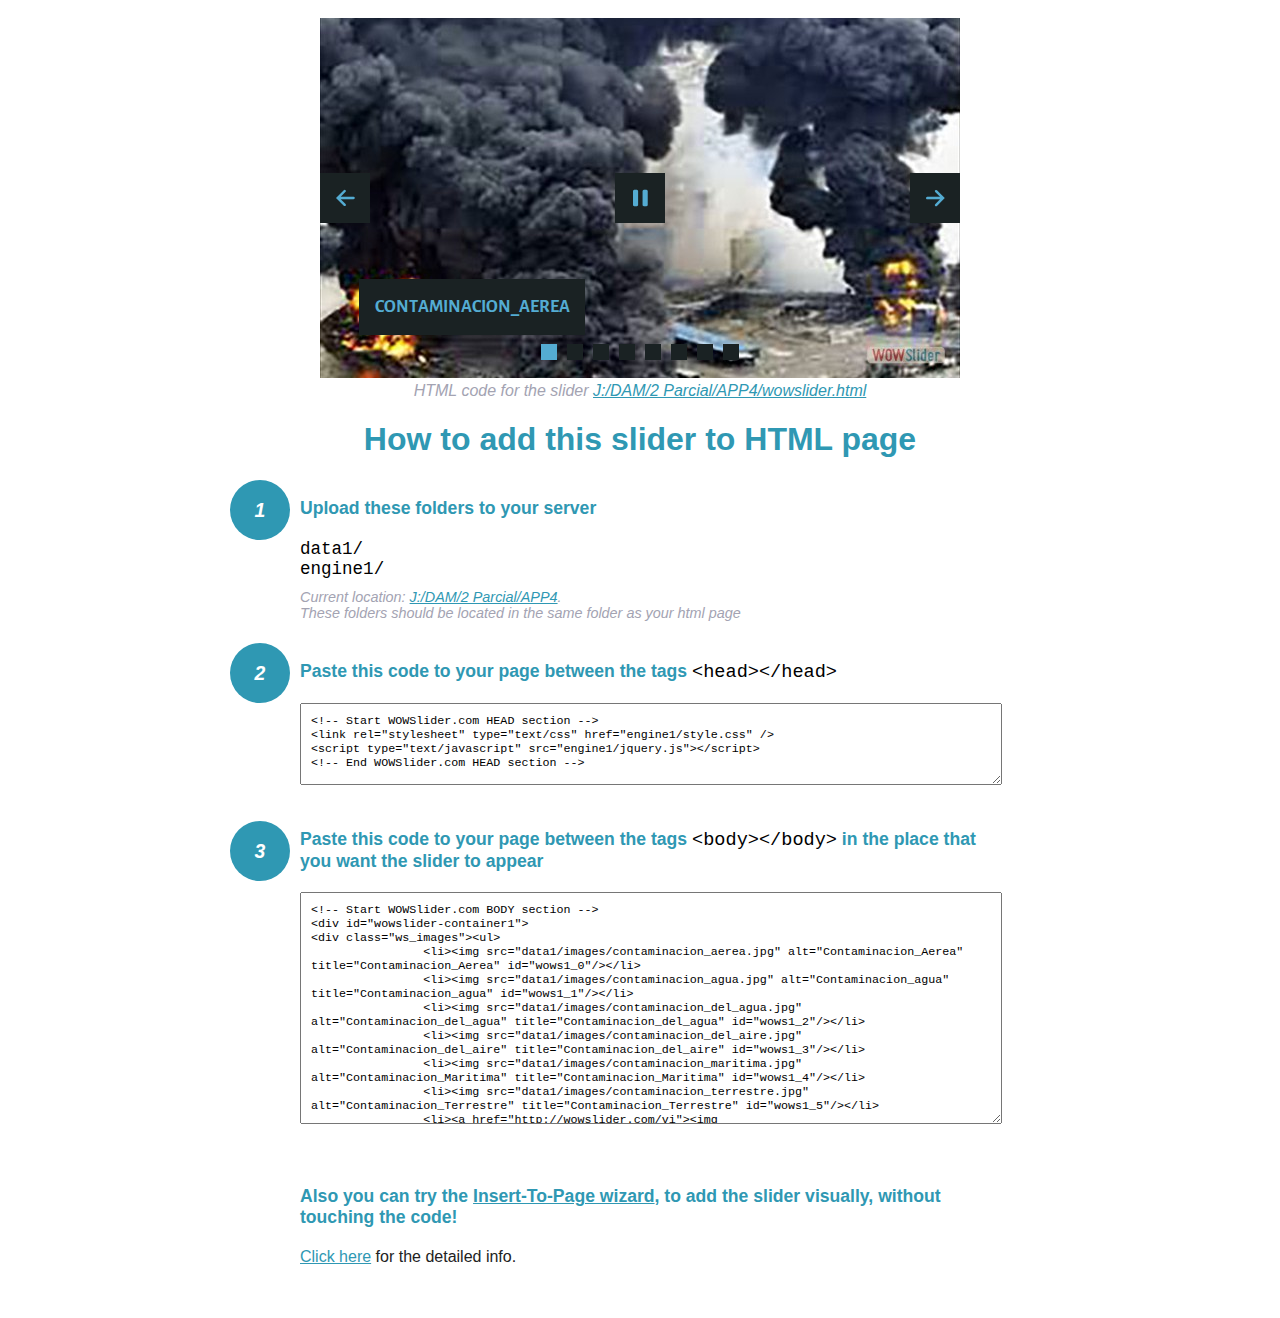
<file: wowslider-howto.html>
<!DOCTYPE html>
<html>
<head>
	<title>WOWSlider</title>
	<meta http-equiv="content-type" content="text/html; charset=utf-8" />
	<meta name="description" content="WOWSlider" />
	
	<!-- Start WOWSlider.com HEAD section --> <!-- add to the <head> of your page -->
	<link rel="stylesheet" type="text/css" href="engine1/style.css" />
	<script type="text/javascript" src="engine1/jquery.js"></script>
	<!-- End WOWSlider.com HEAD section -->


<style>
.instuction {
	font-family: sans-serif, Arial;
	display: block;
	margin: 0 auto;
	max-width: 820px;
	width: 100%;
	padding: 0 70px;
	color: #222;
	-webkit-box-sizing: border-box;
	-moz-box-sizing: border-box;
	box-sizing: border-box;
}
.instuction h1 img {
	max-width: 170px;
	vertical-align: middle;
	margin-bottom: 10px;
}
.instuction h1 {
	color: #2F98B3;
	text-align: center;
}
.instuction h2 {
	position: relative;
	font-size: 1.1em;
	color: #2F98B3;
	margin-bottom: 20px;
	margin-top: 40px;
}
.instuction h2 span.num {
	position: absolute;
	left: -70px;
	top: -18px;
	display: inline-block;
	vertical-align: middle;
	font-style: italic;
	font-size: 1.1em;
	width: 60px;
	height: 60px;
	line-height: 60px;
	text-align: center;
	background: #2F98B3;
	color: #fff;
	border-radius: 50%;
}
.instuction .mono {
	color: #000;
	font-family: monospace;
	font-size: 1.3em;
	font-weight: normal;
}
.instuction li.mono {
	font-size: 1.5em;
}

.instuction ul {
	font-size: 0.9em;
	margin-top: 0;
	padding-left: 0;
	list-style: none;
}
.instuction .note {
	color: #A3A3B2;
	font-style: italic;
	padding-top: 10px;
}
.instuction p.note {
	text-align: center;
	padding-top: 0;
	margin-top: 4px;
}
.instuction textarea {
	font-size: 0.9em;
	min-height: 60px;
	padding: 10px;
	margin: 0;
	overflow: auto;
	max-width: 100%;
	width: 100%;
}
.instuction a,
.instuction a:visited {
	color: #2F98B3;
}
</style>


</head>
<body style="margin:auto">

<br>

<!-- Start WOWSlider.com BODY section --> <!-- add to the <body> of your page -->
<div id="wowslider-container1">
<div class="ws_images"><ul>
		<li><img src="data1/images/contaminacion_aerea.jpg" alt="Contaminacion_Aerea" title="Contaminacion_Aerea" id="wows1_0"/></li>
		<li><img src="data1/images/contaminacion_agua.jpg" alt="Contaminacion_agua" title="Contaminacion_agua" id="wows1_1"/></li>
		<li><img src="data1/images/contaminacion_del_agua.jpg" alt="Contaminacion_del_agua" title="Contaminacion_del_agua" id="wows1_2"/></li>
		<li><img src="data1/images/contaminacion_del_aire.jpg" alt="Contaminacion_del_aire" title="Contaminacion_del_aire" id="wows1_3"/></li>
		<li><img src="data1/images/contaminacion_maritima.jpg" alt="Contaminacion_Maritima" title="Contaminacion_Maritima" id="wows1_4"/></li>
		<li><img src="data1/images/contaminacion_terrestre.jpg" alt="Contaminacion_Terrestre" title="Contaminacion_Terrestre" id="wows1_5"/></li>
		<li><a href="http://wowslider.com/vi"><img src="data1/images/contaminacion_tierra.jpg" alt="css slider" title="Contaminacion_Tierra" id="wows1_6"/></a></li>
		<li><img src="data1/images/contaminacionoceanos.jpg" alt="Contaminacion-oceanos" title="Contaminacion-oceanos" id="wows1_7"/></li>
	</ul></div>
	<div class="ws_bullets"><div>
		<a href="#" title="Contaminacion_Aerea"><span><img src="data1/tooltips/contaminacion_aerea.jpg" alt="Contaminacion_Aerea"/>1</span></a>
		<a href="#" title="Contaminacion_agua"><span><img src="data1/tooltips/contaminacion_agua.jpg" alt="Contaminacion_agua"/>2</span></a>
		<a href="#" title="Contaminacion_del_agua"><span><img src="data1/tooltips/contaminacion_del_agua.jpg" alt="Contaminacion_del_agua"/>3</span></a>
		<a href="#" title="Contaminacion_del_aire"><span><img src="data1/tooltips/contaminacion_del_aire.jpg" alt="Contaminacion_del_aire"/>4</span></a>
		<a href="#" title="Contaminacion_Maritima"><span><img src="data1/tooltips/contaminacion_maritima.jpg" alt="Contaminacion_Maritima"/>5</span></a>
		<a href="#" title="Contaminacion_Terrestre"><span><img src="data1/tooltips/contaminacion_terrestre.jpg" alt="Contaminacion_Terrestre"/>6</span></a>
		<a href="#" title="Contaminacion_Tierra"><span><img src="data1/tooltips/contaminacion_tierra.jpg" alt="Contaminacion_Tierra"/>7</span></a>
		<a href="#" title="Contaminacion-oceanos"><span><img src="data1/tooltips/contaminacionoceanos.jpg" alt="Contaminacion-oceanos"/>8</span></a>
	</div></div><div class="ws_script" style="position:absolute;left:-99%"><a href="http://wowslider.com">bootstrap carousel</a> by WOWSlider.com v8.7</div>
<div class="ws_shadow"></div>
</div>	
<script type="text/javascript" src="engine1/wowslider.js"></script>
<script type="text/javascript" src="engine1/script.js"></script>
<!-- End WOWSlider.com BODY section -->


<div class="instuction">
	<p class="note">HTML code for the slider <a href="file:///J:/DAM/2 Parcial/APP4/wowslider.html">J:/DAM/2 Parcial/APP4/wowslider.html</a></p>

	<h1>
		How to add this slider to HTML page
	</h1>

	<h2><span class="num">1</span> Upload these folders to your server</h2>
	<ul>
		<li class="mono">data1/</li>
		<li class="mono">engine1/</li>
		<li class="note">Current location: <a href="file:///J:/DAM/2 Parcial/APP4">J:/DAM/2 Parcial/APP4</a>. <br>These folders should be located in the same folder as your html page</li>
	</ul>

	<h2><span class="num">2</span> Paste this code to your page between the tags <span class="mono">&lt;head&gt;&lt;/head&gt;</span></h2>
	<textarea onclick="this.select()">&lt;!-- Start WOWSlider.com HEAD section --&gt;
&lt;link rel=&quot;stylesheet&quot; type=&quot;text/css&quot; href=&quot;engine1/style.css&quot; /&gt;
&lt;script type=&quot;text/javascript&quot; src=&quot;engine1/jquery.js&quot;&gt;&lt;/script&gt;
&lt;!-- End WOWSlider.com HEAD section --&gt;</textarea>


	<h2><span class="num" style="top: -8px;">3</span> Paste this code to your page between the tags <span class="mono">&lt;body&gt;&lt;/body&gt;</span> in the place that you want the slider to appear</h2>
	<textarea onclick="this.select()" rows="15">&lt;!-- Start WOWSlider.com BODY section --&gt;
&lt;div id=&quot;wowslider-container1&quot;&gt;
&lt;div class=&quot;ws_images&quot;&gt;&lt;ul&gt;
		&lt;li&gt;&lt;img src=&quot;data1/images/contaminacion_aerea.jpg&quot; alt=&quot;Contaminacion_Aerea&quot; title=&quot;Contaminacion_Aerea&quot; id=&quot;wows1_0&quot;/&gt;&lt;/li&gt;
		&lt;li&gt;&lt;img src=&quot;data1/images/contaminacion_agua.jpg&quot; alt=&quot;Contaminacion_agua&quot; title=&quot;Contaminacion_agua&quot; id=&quot;wows1_1&quot;/&gt;&lt;/li&gt;
		&lt;li&gt;&lt;img src=&quot;data1/images/contaminacion_del_agua.jpg&quot; alt=&quot;Contaminacion_del_agua&quot; title=&quot;Contaminacion_del_agua&quot; id=&quot;wows1_2&quot;/&gt;&lt;/li&gt;
		&lt;li&gt;&lt;img src=&quot;data1/images/contaminacion_del_aire.jpg&quot; alt=&quot;Contaminacion_del_aire&quot; title=&quot;Contaminacion_del_aire&quot; id=&quot;wows1_3&quot;/&gt;&lt;/li&gt;
		&lt;li&gt;&lt;img src=&quot;data1/images/contaminacion_maritima.jpg&quot; alt=&quot;Contaminacion_Maritima&quot; title=&quot;Contaminacion_Maritima&quot; id=&quot;wows1_4&quot;/&gt;&lt;/li&gt;
		&lt;li&gt;&lt;img src=&quot;data1/images/contaminacion_terrestre.jpg&quot; alt=&quot;Contaminacion_Terrestre&quot; title=&quot;Contaminacion_Terrestre&quot; id=&quot;wows1_5&quot;/&gt;&lt;/li&gt;
		&lt;li&gt;&lt;a href=&quot;http://wowslider.com/vi&quot;&gt;&lt;img src=&quot;data1/images/contaminacion_tierra.jpg&quot; alt=&quot;css slider&quot; title=&quot;Contaminacion_Tierra&quot; id=&quot;wows1_6&quot;/&gt;&lt;/a&gt;&lt;/li&gt;
		&lt;li&gt;&lt;img src=&quot;data1/images/contaminacionoceanos.jpg&quot; alt=&quot;Contaminacion-oceanos&quot; title=&quot;Contaminacion-oceanos&quot; id=&quot;wows1_7&quot;/&gt;&lt;/li&gt;
	&lt;/ul&gt;&lt;/div&gt;
	&lt;div class=&quot;ws_bullets&quot;&gt;&lt;div&gt;
		&lt;a href=&quot;#&quot; title=&quot;Contaminacion_Aerea&quot;&gt;&lt;span&gt;&lt;img src=&quot;data1/tooltips/contaminacion_aerea.jpg&quot; alt=&quot;Contaminacion_Aerea&quot;/&gt;1&lt;/span&gt;&lt;/a&gt;
		&lt;a href=&quot;#&quot; title=&quot;Contaminacion_agua&quot;&gt;&lt;span&gt;&lt;img src=&quot;data1/tooltips/contaminacion_agua.jpg&quot; alt=&quot;Contaminacion_agua&quot;/&gt;2&lt;/span&gt;&lt;/a&gt;
		&lt;a href=&quot;#&quot; title=&quot;Contaminacion_del_agua&quot;&gt;&lt;span&gt;&lt;img src=&quot;data1/tooltips/contaminacion_del_agua.jpg&quot; alt=&quot;Contaminacion_del_agua&quot;/&gt;3&lt;/span&gt;&lt;/a&gt;
		&lt;a href=&quot;#&quot; title=&quot;Contaminacion_del_aire&quot;&gt;&lt;span&gt;&lt;img src=&quot;data1/tooltips/contaminacion_del_aire.jpg&quot; alt=&quot;Contaminacion_del_aire&quot;/&gt;4&lt;/span&gt;&lt;/a&gt;
		&lt;a href=&quot;#&quot; title=&quot;Contaminacion_Maritima&quot;&gt;&lt;span&gt;&lt;img src=&quot;data1/tooltips/contaminacion_maritima.jpg&quot; alt=&quot;Contaminacion_Maritima&quot;/&gt;5&lt;/span&gt;&lt;/a&gt;
		&lt;a href=&quot;#&quot; title=&quot;Contaminacion_Terrestre&quot;&gt;&lt;span&gt;&lt;img src=&quot;data1/tooltips/contaminacion_terrestre.jpg&quot; alt=&quot;Contaminacion_Terrestre&quot;/&gt;6&lt;/span&gt;&lt;/a&gt;
		&lt;a href=&quot;#&quot; title=&quot;Contaminacion_Tierra&quot;&gt;&lt;span&gt;&lt;img src=&quot;data1/tooltips/contaminacion_tierra.jpg&quot; alt=&quot;Contaminacion_Tierra&quot;/&gt;7&lt;/span&gt;&lt;/a&gt;
		&lt;a href=&quot;#&quot; title=&quot;Contaminacion-oceanos&quot;&gt;&lt;span&gt;&lt;img src=&quot;data1/tooltips/contaminacionoceanos.jpg&quot; alt=&quot;Contaminacion-oceanos&quot;/&gt;8&lt;/span&gt;&lt;/a&gt;
	&lt;/div&gt;&lt;/div&gt;&lt;div class=&quot;ws_script&quot; style=&quot;position:absolute;left:-99%&quot;&gt;&lt;a href=&quot;http://wowslider.com&quot;&gt;bootstrap carousel&lt;/a&gt; by WOWSlider.com v8.7&lt;/div&gt;
&lt;div class=&quot;ws_shadow&quot;&gt;&lt;/div&gt;
&lt;/div&gt;	
&lt;script type=&quot;text/javascript&quot; src=&quot;engine1/wowslider.js&quot;&gt;&lt;/script&gt;
&lt;script type=&quot;text/javascript&quot; src=&quot;engine1/script.js&quot;&gt;&lt;/script&gt;
&lt;!-- End WOWSlider.com BODY section --&gt;</textarea>

<br><br>
<h2>Also you can try the <a href="http://wowslider.com/help/add-wowslider-to-page-2.html" target="_blank">Insert-To-Page wizard</a>, to add the slider visually, without touching the code!</h2>
<p>
	<a href="http://wowslider.com/help/add-wowslider-to-page-2.html" target="_blank">Click here</a> for the detailed info.
</p>
</div>

<br><br>
</body>
</html>
</file>
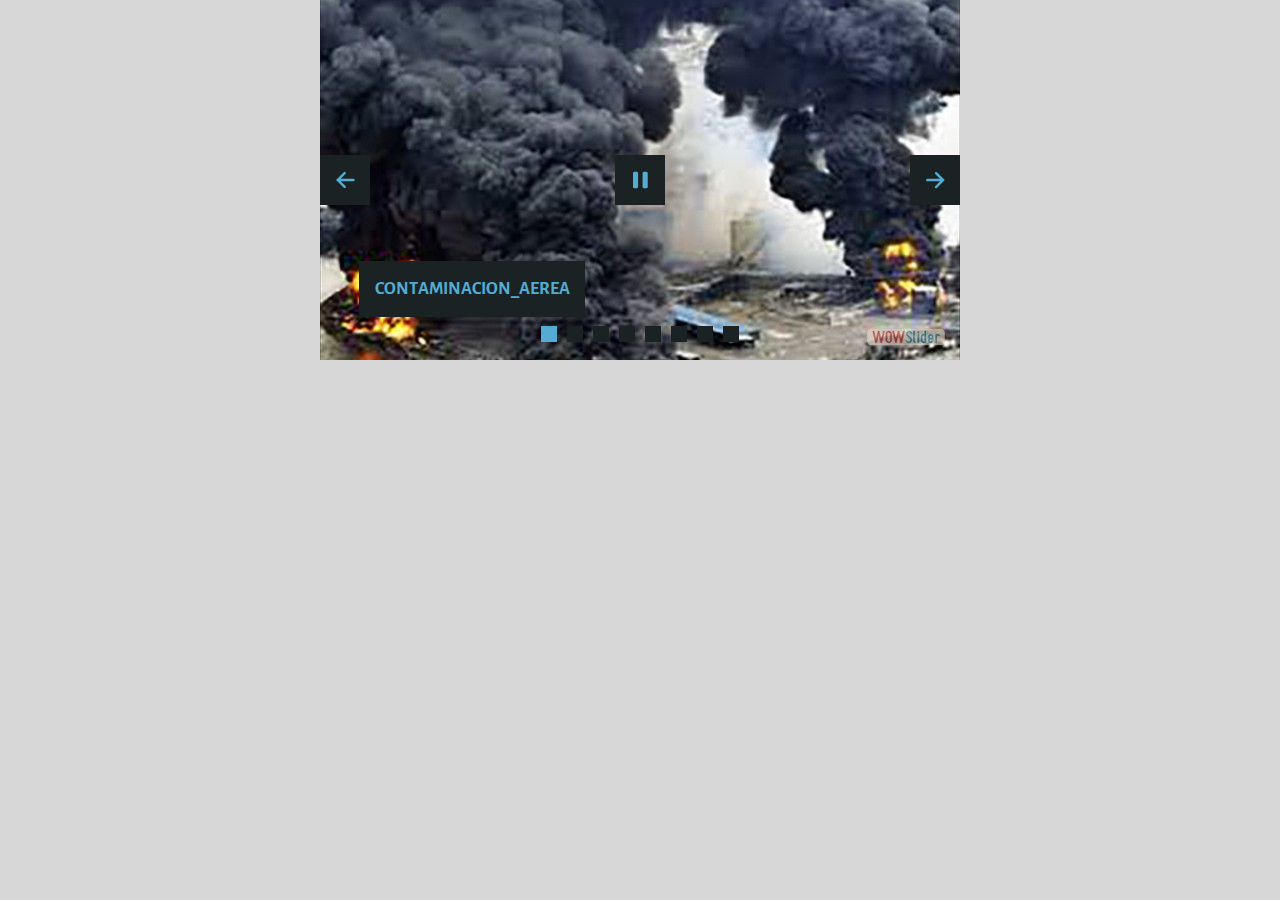
<file: wowslider.html>
<!DOCTYPE html>
<html>
<head>
	<title>Bootstrap carousel</title>
	<meta http-equiv="content-type" content="text/html; charset=utf-8" />
	<meta name="description" content="Made with WOW Slider - Create beautiful, responsive image sliders in a few clicks. Awesome skins and animations. Bootstrap carousel" />
	
	<!-- Start WOWSlider.com HEAD section --> <!-- add to the <head> of your page -->
	<link rel="stylesheet" type="text/css" href="engine1/style.css" />
	<script type="text/javascript" src="engine1/jquery.js"></script>
	<!-- End WOWSlider.com HEAD section -->

</head>
<body style="background-color:#d7d7d7;margin:auto">
	
	<!-- Start WOWSlider.com BODY section --> <!-- add to the <body> of your page -->
	<div id="wowslider-container1">
	<div class="ws_images"><ul>
		<li><img src="data1/images/contaminacion_aerea.jpg" alt="Contaminacion_Aerea" title="Contaminacion_Aerea" id="wows1_0"/></li>
		<li><img src="data1/images/contaminacion_agua.jpg" alt="Contaminacion_agua" title="Contaminacion_agua" id="wows1_1"/></li>
		<li><img src="data1/images/contaminacion_del_agua.jpg" alt="Contaminacion_del_agua" title="Contaminacion_del_agua" id="wows1_2"/></li>
		<li><img src="data1/images/contaminacion_del_aire.jpg" alt="Contaminacion_del_aire" title="Contaminacion_del_aire" id="wows1_3"/></li>
		<li><img src="data1/images/contaminacion_maritima.jpg" alt="Contaminacion_Maritima" title="Contaminacion_Maritima" id="wows1_4"/></li>
		<li><img src="data1/images/contaminacion_terrestre.jpg" alt="Contaminacion_Terrestre" title="Contaminacion_Terrestre" id="wows1_5"/></li>
		<li><a href="http://wowslider.com/vi"><img src="data1/images/contaminacion_tierra.jpg" alt="css slider" title="Contaminacion_Tierra" id="wows1_6"/></a></li>
		<li><img src="data1/images/contaminacionoceanos.jpg" alt="Contaminacion-oceanos" title="Contaminacion-oceanos" id="wows1_7"/></li>
	</ul></div>
	<div class="ws_bullets"><div>
		<a href="#" title="Contaminacion_Aerea"><span><img src="data1/tooltips/contaminacion_aerea.jpg" alt="Contaminacion_Aerea"/>1</span></a>
		<a href="#" title="Contaminacion_agua"><span><img src="data1/tooltips/contaminacion_agua.jpg" alt="Contaminacion_agua"/>2</span></a>
		<a href="#" title="Contaminacion_del_agua"><span><img src="data1/tooltips/contaminacion_del_agua.jpg" alt="Contaminacion_del_agua"/>3</span></a>
		<a href="#" title="Contaminacion_del_aire"><span><img src="data1/tooltips/contaminacion_del_aire.jpg" alt="Contaminacion_del_aire"/>4</span></a>
		<a href="#" title="Contaminacion_Maritima"><span><img src="data1/tooltips/contaminacion_maritima.jpg" alt="Contaminacion_Maritima"/>5</span></a>
		<a href="#" title="Contaminacion_Terrestre"><span><img src="data1/tooltips/contaminacion_terrestre.jpg" alt="Contaminacion_Terrestre"/>6</span></a>
		<a href="#" title="Contaminacion_Tierra"><span><img src="data1/tooltips/contaminacion_tierra.jpg" alt="Contaminacion_Tierra"/>7</span></a>
		<a href="#" title="Contaminacion-oceanos"><span><img src="data1/tooltips/contaminacionoceanos.jpg" alt="Contaminacion-oceanos"/>8</span></a>
	</div></div><div class="ws_script" style="position:absolute;left:-99%"><a href="http://wowslider.com">bootstrap carousel</a> by WOWSlider.com v8.7</div>
	<div class="ws_shadow"></div>
	</div>	
	<script type="text/javascript" src="engine1/wowslider.js"></script>
	<script type="text/javascript" src="engine1/script.js"></script>
	<!-- End WOWSlider.com BODY section -->

</body>
</html>
</file>
<file: engine1/style.css>
/*
 *	generated by WOW Slider 8.7
 *	template Convex
 */
@import url(https://fonts.googleapis.com/css?family=Gurajada&subset=latin,telugu);
@font-face {
  font-family: 'ws-ctrl-convex';
  src: url('ws-ctrl-convex.eot');
  src: url('ws-ctrl-convex.eot#iefix') format('embedded-opentype'),
       url('ws-ctrl-convex.svg#ws-ctrl-convex') format('svg');
  font-weight: normal;
  font-style: normal;
}
@font-face {
  font-family: 'ws-ctrl-convex';
  src: url('[data-uri]') format('woff'),
       url('[data-uri]') format('truetype');
}
#wowslider-container1 { 
	display: table;
	zoom: 1; 
	position: relative;
	width: 100%;
	max-width: 640px;
	max-height:360px;
	margin:0px auto 0px;
	z-index:90;
	text-align:left; /* reset align=center */
	font-size: 10px;
	text-shadow: none; /* fix some user styles */

	/* reset box-sizing (to boostrap friendly) */
	-webkit-box-sizing: content-box;
	-moz-box-sizing: content-box;
	box-sizing: content-box; 
}
* html #wowslider-container1{ width:640px }
#wowslider-container1 .ws_images ul{
	position:relative;
	width: 10000%; 
	height:100%;
	left:0;
	list-style:none;
	margin:0;
	padding:0;
	border-spacing:0;
	overflow: visible;
	/*table-layout:fixed;*/
}
#wowslider-container1 .ws_images ul li{
	position: relative;
	width:1%;
	height:100%;
	line-height:0; /*opera*/
	overflow: hidden;
	float:left;
	/*font-size:0;*/
	padding:0 0 0 0 !important;
	margin:0 0 0 0 !important;
}

#wowslider-container1 .ws_images{
	position: relative;
	left:0;
	top:0;
	height:100%;
	max-height:360px;
	max-width: 640px;
	vertical-align: top;
	border:none;
	overflow: hidden;
}
#wowslider-container1 .ws_images ul a{
	width:100%;
	height:100%;
	max-height:360px;
	display:block;
	color:transparent;
}
#wowslider-container1 img{
	max-width: none !important;
}
#wowslider-container1 .ws_images .ws_list img,
#wowslider-container1 .ws_images > div > img{
	width:100%;
	border:none 0;
	max-width: none;
	padding:0;
	margin:0;
}
#wowslider-container1 .ws_images > div > img {
	max-height:360px;
}

#wowslider-container1 .ws_images iframe {
	position: absolute;
	z-index: -1;
}

#wowslider-container1 .ws-title > div {
	display: inline-block !important;
}

#wowslider-container1 a{ 
	text-decoration: none; 
	outline: none; 
	border: none; 
}

#wowslider-container1  .ws_bullets { 
	float: left;
	position:absolute;
	z-index:70;
}
#wowslider-container1  .ws_bullets div{
	position:relative;
	float:left;
	font-size: 0px;
}
/* compatibility with Joomla styles */
#wowslider-container1  .ws_bullets a {
	line-height: 0;
}

#wowslider-container1  .ws_script{
	display:none;
}
#wowslider-container1 sound, 
#wowslider-container1 object{
	position:absolute;
}

/* prevent some of users reset styles */
#wowslider-container1 .ws_effect {
	position: static;
	width: 100%;
	height: 100%;
}

#wowslider-container1 .ws_photoItem {
	border: 2em solid #fff;
	margin-left: -2em;
	margin-top: -2em;
}
#wowslider-container1 .ws_cube_side {
	background: #A6A5A9;
}


#wowslider-container1.ws_gestures {
	cursor: -webkit-grab;
	cursor: -moz-grab;
	cursor: url("[data-uri]"), move;
}
#wowslider-container1.ws_gestures.ws_grabbing {
	cursor: -webkit-grabbing;
	cursor: -moz-grabbing;
	cursor: url("[data-uri]"), move;
}

/* hide controls when video start play */
#wowslider-container1.ws_video_playing .ws_bullets,
#wowslider-container1.ws_video_playing .ws_fullscreen,
#wowslider-container1.ws_video_playing .ws_next,
#wowslider-container1.ws_video_playing .ws_prev {
	display: none;
}


/* youtube/vimeo buttons */
#wowslider-container1 .ws_video_btn {
	position: absolute;
	display: none;
	cursor: pointer;
	top: 0;
	left: 0;
	width: 100%;
	height: 100%;
	z-index: 55;
}
#wowslider-container1 .ws_video_btn.ws_youtube,
#wowslider-container1 .ws_video_btn.ws_vimeo {
	display: block;
}
#wowslider-container1 .ws_video_btn div {
	position: absolute;
	background-image: url(./playvideo.png);
	background-size: 200%;
	top: 50%;
	left: 50%;
	width: 7em;
	height: 5em;
	margin-left: -3.5em;
	margin-top: -2.5em;
}
#wowslider-container1 .ws_video_btn.ws_youtube div {
	background-position: 0 0;
}
#wowslider-container1 .ws_video_btn.ws_youtube:hover div {
	background-position: 100% 0;
}
#wowslider-container1 .ws_video_btn.ws_vimeo div {
	background-position: 0 100%;
}
#wowslider-container1 .ws_video_btn.ws_vimeo:hover div {
	background-position: 100% 100%;
}

#wowslider-container1 .ws_playpause.ws_hide {
	display: none !important;
}
/* bullets */
#wowslider-container1  .ws_bullets { 
	padding: 0px; 
}
#wowslider-container1 .ws_bullets a { 
	position:relative;
	display: inline-block;
	width: 0;
	margin: 3px 5px;
	padding: 8px;	

	-webkit-perspective: 80px;
	perspective: 80px;
} 
#wowslider-container1 .ws_bullets a > span {
	position:absolute;
	display: block;
	top:0;
	right: 0;
	height:100%;
	width:100%;
	-webkit-transform-style: preserve-3d;
	transform-style: preserve-3d;

	-webkit-transition: -webkit-transform 0.5s ease;
  	transition: -webkit-transform 0.5s ease, transform 0.5s ease;
}

#wowslider-container1 .ws_bullets a > span:before,
#wowslider-container1 .ws_bullets a > span:after {
	content: '';
	display: block;
	height:100%;
	background: #54acd2;

  	-webkit-transform: rotateX(-90deg) translateZ(-8px) translateY(8px);
  	transform: rotateX(-90deg) translateZ(-8px) translateY(8px);
}
#wowslider-container1 .ws_bullets a > span:after {
	position: absolute;
	top: 0;
	left: 0;
	width: 100%;
	height: 100%;
  	background: #1A2223;
  	-webkit-transform: rotateX(0deg);
  	transform: rotateX(0deg);
}

#wowslider-container1 .ws_bullets a.ws_overbull > span,
#wowslider-container1 .ws_bullets a.ws_selbull > span {
    -webkit-transform: rotateX(-90deg) translateZ(8px) translateY(8px);
    transform: rotateX(-90deg) translateZ(8px) translateY(8px);
}




/* play/pause, arrows */
#wowslider-container1 a.ws_next,
#wowslider-container1 a.ws_prev,
#wowslider-container1 .ws_playpause {
	position:absolute;
	font: 2em "ws-ctrl-convex";
	width: 2.5em;
	height: 2.5em;
	top:50%;
	
	margin-top: -1.25em;
	color: #ffffff;
	z-index: 100;

	-webkit-perspective: 20em;
	perspective: 20em;
}
#wowslider-container1 a.ws_next {
	right: 0;
}
#wowslider-container1 a.ws_prev {
	left: 0;
}
#wowslider-container1 .ws_playpause {
	left:50%;
	margin-left:-1.25em;
}

#wowslider-container1 a.ws_next > span,
#wowslider-container1 a.ws_prev > span,
#wowslider-container1 .ws_playpause > span,
#wowslider-container1 .ws_bullets a > span {
	display: block;
	-webkit-transform-style: preserve-3d;
	transform-style: preserve-3d;

	-webkit-transition: -webkit-transform 0.5s ease;
  	transition: -webkit-transform 0.5s ease, transform 0.5s ease;
}


#wowslider-container1 a.ws_next > span:before,
#wowslider-container1 a.ws_prev > span:before,
#wowslider-container1 .ws_playpause > span:before,
#wowslider-container1 a.ws_next > span:after,
#wowslider-container1 a.ws_prev > span:after,
#wowslider-container1 .ws_playpause > span:after {
	display: block;
	text-align: center;
	line-height: 2.5em;
	height:100%;
	background: #54acd2;
	color: #1A2223;

  	-webkit-transform: rotateX(-90deg) translateZ(-1.25em) translateY(1.25em);
  	transform: rotateX(-90deg) translateZ(-1.25em) translateY(1.25em);
}
#wowslider-container1 .ws_play > span:before,
#wowslider-container1 .ws_play > span:after{
	content:"\e800";
}
#wowslider-container1 .ws_pause > span:before,
#wowslider-container1 .ws_pause > span:after{
	content:"\e801";
}
#wowslider-container1 a.ws_next > span:before,
#wowslider-container1 a.ws_next > span:after {
	content:'\e803';
}
#wowslider-container1 a.ws_prev > span:before,
#wowslider-container1 a.ws_prev > span:after {
	content:'\e802';
}

#wowslider-container1 a.ws_next > span:after,
#wowslider-container1 a.ws_prev > span:after,
#wowslider-container1 .ws_playpause > span:after {
	position: absolute;
	top: 0;
	left: 0;
	width: 100%;
	height: 100%;
  	-webkit-transform: rotateX(0deg);
  	transform: rotateX(0deg);
  	background: #1A2223;
	color: #54acd2;
}

#wowslider-container1 a.ws_next:hover > span,
#wowslider-container1 a.ws_prev:hover > span,
#wowslider-container1 .ws_playpause:hover > span {
    -webkit-transform: rotateX(-90deg) translateZ(1.25em) translateY(1.25em);
    transform: rotateX(-90deg) translateZ(1.25em) translateY(1.25em);
}/* bottom center */
#wowslider-container1  .ws_bullets {
	bottom:1.5em;
	left:50%;
}
#wowslider-container1  .ws_bullets div{
	left:-50%;
}#wowslider-container1 .ws-title{
	font: 1.3em 'Gurajada', serif;
	position: absolute;
	left: 2em;
	margin-right:10em;
	z-index: 50;

	color:#fff;
	padding: 1em;
	bottom: 30px;
	top: auto;
	opacity: 1;
}
#wowslider-container1 .ws-title div,#wowslider-container1 .ws-title span{
	display:inline-block;
	padding: 0.1em 0.6em;
	background-color: #1A2223;
	color: #54acd2;
}
#wowslider-container1 .ws-title div{
	display:block;
	margin-top:0.5em;
	font-size: 1.3em;
}
#wowslider-container1 .ws-title span{
	text-transform: uppercase;	
	font-size: 2em;
}#wowslider-container1 .ws_images > ul{
	animation: wsBasic 32s infinite;
	-moz-animation: wsBasic 32s infinite;
	-webkit-animation: wsBasic 32s infinite;
}
@keyframes wsBasic{0%{left:-0%} 6.25%{left:-0%} 12.5%{left:-100%} 18.75%{left:-100%} 25%{left:-200%} 31.25%{left:-200%} 37.5%{left:-300%} 43.75%{left:-300%} 50%{left:-400%} 56.25%{left:-400%} 62.5%{left:-500%} 68.75%{left:-500%} 75%{left:-600%} 81.25%{left:-600%} 87.5%{left:-700%} 93.75%{left:-700%} }
@-moz-keyframes wsBasic{0%{left:-0%} 6.25%{left:-0%} 12.5%{left:-100%} 18.75%{left:-100%} 25%{left:-200%} 31.25%{left:-200%} 37.5%{left:-300%} 43.75%{left:-300%} 50%{left:-400%} 56.25%{left:-400%} 62.5%{left:-500%} 68.75%{left:-500%} 75%{left:-600%} 81.25%{left:-600%} 87.5%{left:-700%} 93.75%{left:-700%} }
@-webkit-keyframes wsBasic{0%{left:-0%} 6.25%{left:-0%} 12.5%{left:-100%} 18.75%{left:-100%} 25%{left:-200%} 31.25%{left:-200%} 37.5%{left:-300%} 43.75%{left:-300%} 50%{left:-400%} 56.25%{left:-400%} 62.5%{left:-500%} 68.75%{left:-500%} 75%{left:-600%} 81.25%{left:-600%} 87.5%{left:-700%} 93.75%{left:-700%} }

#wowslider-container1 .ws_bullets  a img{
	position:absolute;
	display:block;
	text-indent:0;
	bottom:15px;
	left:-43px;
	visibility:hidden;
	max-width:none;
}
#wowslider-container1 .ws_bullets a:hover img{
	visibility:visible;
}

#wowslider-container1 .ws_bulframe div div{
	height:48px;
	overflow:visible;
	position:relative;
}
#wowslider-container1 .ws_bulframe div {
	left:0;
	overflow:hidden;
	position:relative;
	width:85px;
}
#wowslider-container1  .ws_bullets .ws_bulframe{
	position:absolute;
	display:none;
	bottom:25px;
	margin-left:8px;
	cursor:pointer;

	/* fixed bulframe hidding in Chrome */
	-webkit-transform: translateZ(0);
	-ms-transform: translateZ(0);
	-o-transform: translateZ(0);
	transform: translateZ(0);
}#wowslider-container1 .ws_bulframe div div{
	height: auto;
}

@media all and (max-width:760px) {
	#wowslider-container1 .ws_fullscreen {
		display: block;
	}
}
@media all and (max-width:400px){
	#wowslider-container1 .ws_controls,
	#wowslider-container1 .ws_bullets,
	#wowslider-container1 .ws_thumbs{
		display: none
	}
}
</file>
